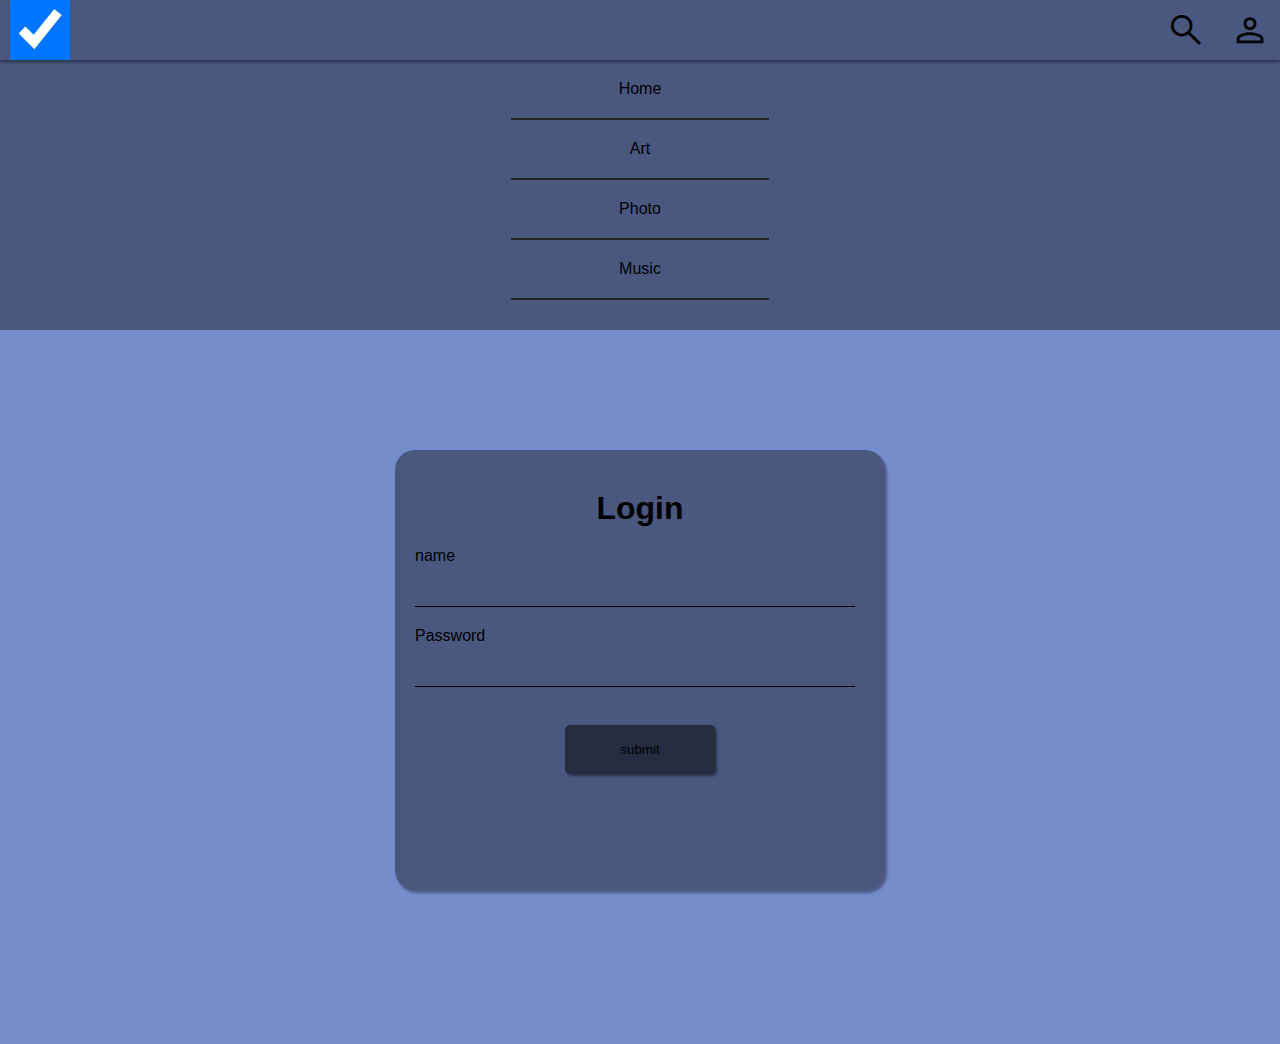
<file: login_page/login.html>
<!DOCTYPE html>
<html lang="en">
<head>
    <meta charset="UTF-8">
    <meta name="viewport" content="width=device-width, initial-scale=1.0">
    <title>Login</title>
    <link rel="stylesheet" href="https://fonts.googleapis.com/css2?family=Material+Symbols+Outlined:opsz,wght,FILL,GRAD@20..48,100..700,0..1,-50..200" />
    <link rel="stylesheet" href="loginstyle.css">
    <link rel="stylesheet" href="../home_page/style.css">
    
</head>
<body>

    <header>
        <nav id="navegation">

            
            <input type="checkbox" id="menu" onclick="clickMenu()" checked>
            
            
            <div>

                <input type="search" id="search">
                
                <span id="search_icon" class="material-symbols-outlined" onclick="clickSearch()">search</span>



                <a id="loginpg" href="../login_page/login.html"><span id="login_icon" class="material-symbols-outlined">person</span></a>

            </div>

           
        </nav> 
    </header>

    <ul id="tabela">

            
        <a id="home" href="../home_page/index.html"><li> Home </li></a>
        <hr id="linhas">
        <a id="art" href="#"><li> Art </li></a>
        <hr id="linhas1">
        <a id="photo" href="#"><li> Photo </li></a>
        <hr id="linhas2">
        <a id="music" href="#"><li> Music </li></a>
        <hr id="linhas3">

    </ul>
    

    <!--  main part  -->

    <main>

        <form id="formulario" action="">

            <h1>Login</h1>

            <div id="caixinha_login">
                <p>name</p>
                <input type="text" autocomplete="name" >
                <p>Password</p>
                <input type="password" autocomplete="current-password" >
                <br>
                
            </div>

            <input type="submit" value="submit" id="submit">
        </form>

    </main>


 
    
    <script>
        
        function clickMenu(){
            if (document.getElementById('menu').checked){
                tabela.style.translate = '0px -270px'
            }else{
                
                tabela.style.translate = '0px 0px'
                tabela.style.transition = '1s'
            }
        }
    
        function clickSearch(){


            if (search.style.display == 'inline'){
                search.style.display = 'none'
                
                
            }else{
                search.style.display = 'inline'

            }


        }

    </script>
    
</body>
</html>
</file>
<file: login_page/loginstyle.css>
:root {

    --cor1:#768DCC;
    --cor2:#6F84BF;
    --cor3:#6073A6;
    --cor4:#4A5880;
    --cor5:#252C40;


}

main {
    width: 100vw;
    height: 86vh;
    font-family: Arial, Helvetica, sans-serif;
    
    
}


form {
    
    top: 20vh;
    position: relative;
    background-color: var(--cor4);
    width: 65vw;
    max-width: 450px;
    height: 400px;
    padding: 20px;
    border-radius: 20px;
    z-index: 0;
    box-shadow: 2px 3px 3px rgba(0, 0, 0, 0.367);

    margin: auto;
}
form > h1 {
    text-align: center;
    padding: 20px;
}
#caixinha_login > p {

    display: inline-block;
    
    
}
#caixinha_login > input {
    border-right: none;
    border-left: none;
    border-top: none;
    border-bottom: 1px solid black;
    outline: none;
    background-color: transparent;
    width: 35vw;
    max-width: 440px;
    display: block;
    
    margin: 20px 0px;

    font-size: large;
     
}
#caixinha_login #submit {

    padding-left: 20px;

}
#submit {

    background-color: var(--cor5);
    text-align: center;
    margin: 0px;
    margin: auto;


    border: 2px solid var(--cor5);
    border-radius: 5px;
    width: 30vw;
    max-width: 150px;
    cursor: pointer;
    padding: 15px 0px 15px 0px;
    box-shadow: 2px 2px 3px rgba(0, 0, 0, 0.451);
    display: block;
}
#submit:hover {

    background-color: #394462; 
    border-color: #394462 ;
}
#submit:active  {

    transform: translateX(3px);
    transform: translateY(3px);
}
#caixinha_login {

    width: 40vw;
    margin: auto;
    justify-content: center;
}
</file>
<file: home_page/style.css>
@charset "UTF-8";

:root {

    --cor1:#768DCC;
    --cor2:#6F84BF;
    --cor3:#6073A6;
    --cor4:#4A5880;
    --cor5:#252C40;


}

* {
    margin: 0;
    padding: 0;

}
body {
    background-color: var(--cor1);
}

/* ---------------- Navegation -------------*/
#navegation {

    background-color: var(--cor4);
    width: 100vw;
    height: 60px;
    text-align: right;
    box-shadow: 0px 2px 3px rgba(0, 0, 0, 0.443) ;
    position: absolute;
    z-index: 3;
    
    
    
}
.material-symbols-outlined{

    font-size: 40px;
    margin-top: 10px;

}
#menu {

    
   height: 60px;
   width: 60px;
   float: left;

   margin-left: 10px;
    
}
#menu:hover {
    color: rgb(91, 91, 91);
    cursor: pointer;
}
#search_icon {

    margin-right: 20px;
    margin-left: 20px;
  
}
#search {

    position: relative;
    bottom: 13px;
    display: none;

   background-color: #545b78;
   border: 1px solid #44495e;
   border-radius: 15px;
   padding: 5px;
   outline: none;
   width: 250px;

}
#search_icon:hover {

    color: rgba(0, 0, 0, 0.449);
    cursor: pointer;
}

#login_icon {


    margin-right: 10px;
  
}
#login_icon:hover {
    color: rgb(91, 91, 91);
}
#loginpg {

    color: black;
    text-decoration: none;
 
}
#loginpg:visited {

    color: black;
}









/* ---------------- Menu (TABELA) -------------*/

ul {

    

    text-align: center;
    list-style: none;
    display: block;
    position: relative;
    width: 100vw;
    z-index: 0;
    height: 270px;
    margin: auto;

    top: 60px;


}
ul li {
    padding: 20px 0px;
    
    

}
ul > a {

   position: relative;
    
    
    text-decoration: none;
    color: rgb(0, 0, 0);
    font-family: Arial, Helvetica, sans-serif;
    
}

ul a:hover {

    font-weight: 600;
}
ul a:hover + #linhas , ul a:hover + #linhas1 ,
ul a:hover  + #linhas2 , ul a:hover + #linhas3{

    width: 50vw;
    margin: auto;
    transition: 1s;
    color: black;

}
#linhas , #linhas1 , #linhas2  , #linhas3{

    
    width: 20vw;
    margin: auto;
    color: #232323;
    border:1px solid;
    
}
#tabela {

    background-color: var(--cor4);
}

/* ---------------- MAIN -------------*/
</file>
